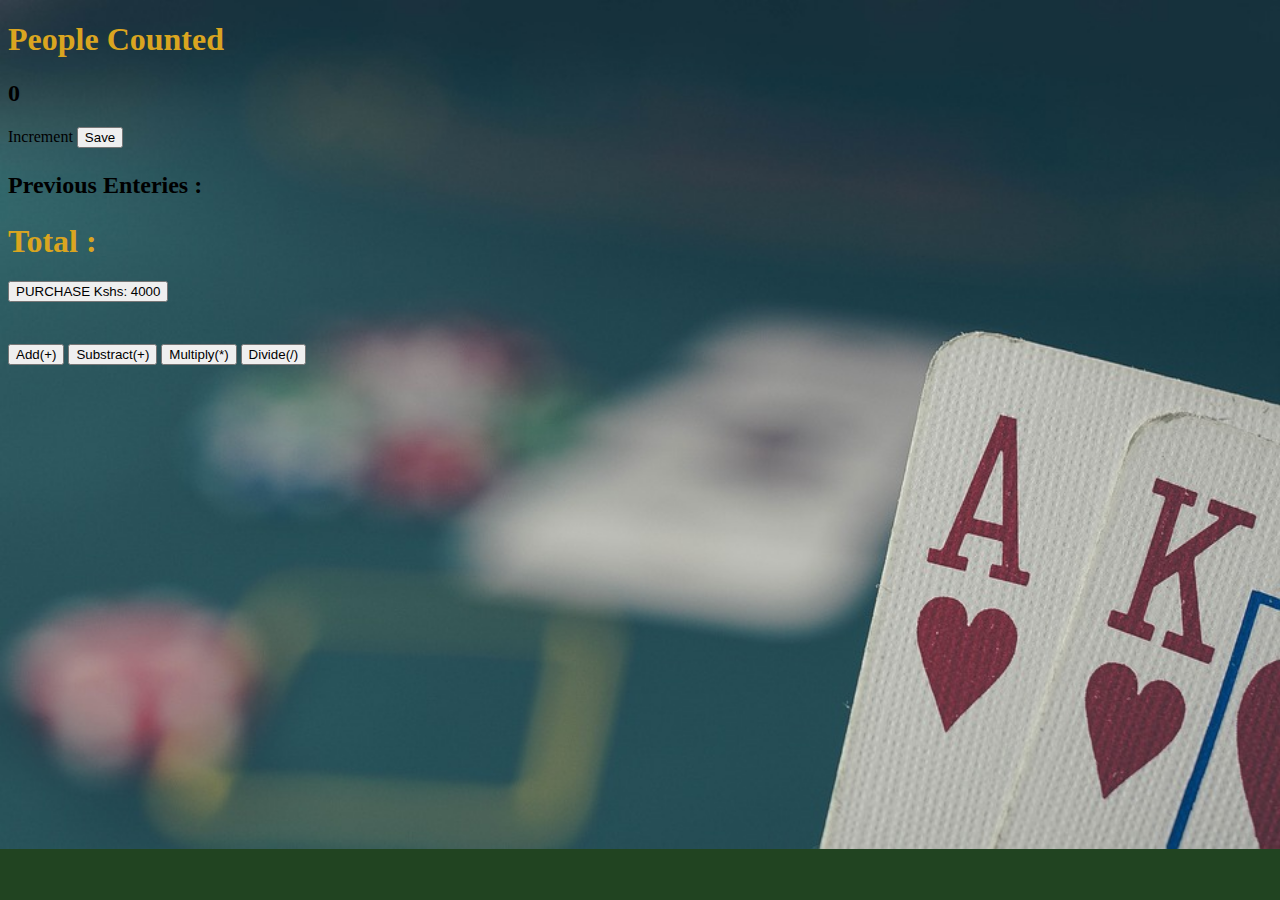
<file: index.html>
<!DOCTYPE html>
<html lang="en">

<head>
    <meta charset="UTF-8">
    <meta http-equiv="X-UA-Compatible" content="IE=edge">
    <meta name="viewport" content="width=device-width, initial-scale=1.0">
    <link rel="stylesheet" href="style.css">
    <link href="https://cdn.jsdelivr.net/npm/bootstrap@5.1.1/dist/css/bootstrap.min.css" rel="stylesheet"
        integrity="sha384-F3w7mX95PdgyTmZZMECAngseQB83DfGTowi0iMjiWaeVhAn4FJkqJByhZMI3AhiU" crossorigin="anonymous">
    <title>LEARNING || JS</title>
</head>

<body>
    <div class="container text-center mt-5">
        <div class="row">
            <div class="col-md-12 ms-center">
                <h1>People Counted</h1>
                <h2 id="count-el" >0</h2>
                <buttton class=" btn btn-success p-2 m-2 text-uppercase " id="increment-btn" onclick="increment()">Increment</buttton>
                <button class="btn btn-primary  p-2 m-2 text-uppercase" id="save-btn" onclick="save()">Save</button>
                <p id="save-el">Previous Enteries : </p>
                <h1 id="totalCount">Total : </h1>
                <button class="btn btn-primary" onclick="myError()">PURCHASE Kshs: 4000</button>
                <p id="error" class="text-danger"></p>
            </div>
        </div>
    </div>
<div class="container text-center mt-5">
    <div class="row">
        <div class="col-md-12 ms-center">
            <span id="num1-el" class="fs-1 mr-2"></span>
            <span id="num2-el" class="fs-1 "></span>
            <br>
            <button class="btn btn-success m-3" onclick="add()">Add(+)</button>
            <button class="btn btn-success  m-3" onclick="minus()">Substract(+)</button>
            <button class="btn btn-success  m-3" onclick=" multiply()">Multiply(*)</button>
            <button class="btn btn-success  m-3" onclick="division()">Divide(/)</button>
            <br>
            <span id="sum-el" class="mt-3"></span>
        </div>
    </div>
</div>





    <script src="app.js"></script>
    <script src="https://cdn.jsdelivr.net/npm/bootstrap@5.1.1/dist/js/bootstrap.bundle.min.js"
        integrity="sha384-/bQdsTh/da6pkI1MST/rWKFNjaCP5gBSY4sEBT38Q/9RBh9AH40zEOg7Hlq2THRZ"
        crossorigin="anonymous"></script>
</body>

</html>
</file>
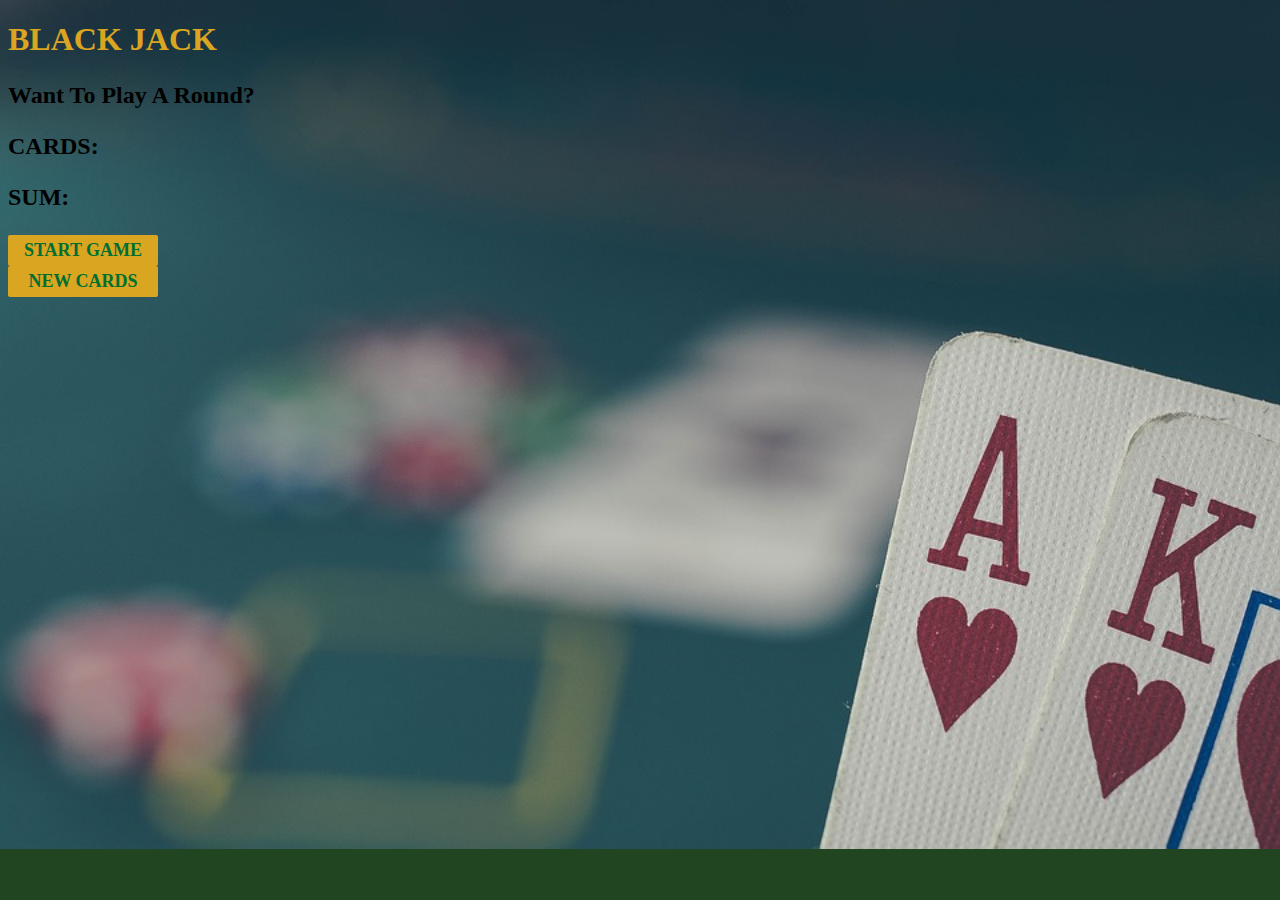
<file: index2.html>
<!DOCTYPE html>
<html lang="en">
<head>
    <meta charset="UTF-8">
    <meta http-equiv="X-UA-Compatible" content="IE=edge">
    <meta name="viewport" content="width=device-width, initial-scale=1.0">
    <link href="https://cdn.jsdelivr.net/npm/bootstrap@5.1.1/dist/css/bootstrap.min.css" rel="stylesheet"
    integrity="sha384-F3w7mX95PdgyTmZZMECAngseQB83DfGTowi0iMjiWaeVhAn4FJkqJByhZMI3AhiU" crossorigin="anonymous">
    <link rel="stylesheet" href="style.css">
    <title>Learning Js || BlackJack Challenge</title>
</head>
<body>
    <div class="container text-center">
        <div class="row">
            <div class="col-md-12">
                <h1 class=" fs-1  m-4">BLACK JACK</h1>
                <p id="message-el" class="text-white fst-italic" >Want To Play A Round?</p>
                <p class="text-white" id="cards-el">CARDS: </p>
                <P class="text-white" id="sum-el">SUM: </P>
                <button class="btn btn-warning text-white btn1" onclick="startGame()">START GAME</button>
                <br>
                <button class="btn btn-warning text-white btn1 mt-3" onclick="newCard()">NEW CARDS</button>
                <p id="greetings2"></p>
                <p id="player-el"></p>
            </div>
        </div>
    </div>

<script src="app.js"></script>
<script src="https://cdn.jsdelivr.net/npm/bootstrap@5.1.1/dist/js/bootstrap.bundle.min.js"
integrity="sha384-/bQdsTh/da6pkI1MST/rWKFNjaCP5gBSY4sEBT38Q/9RBh9AH40zEOg7Hlq2THRZ"
crossorigin="anonymous"></script>
</body>
</html>
</file>
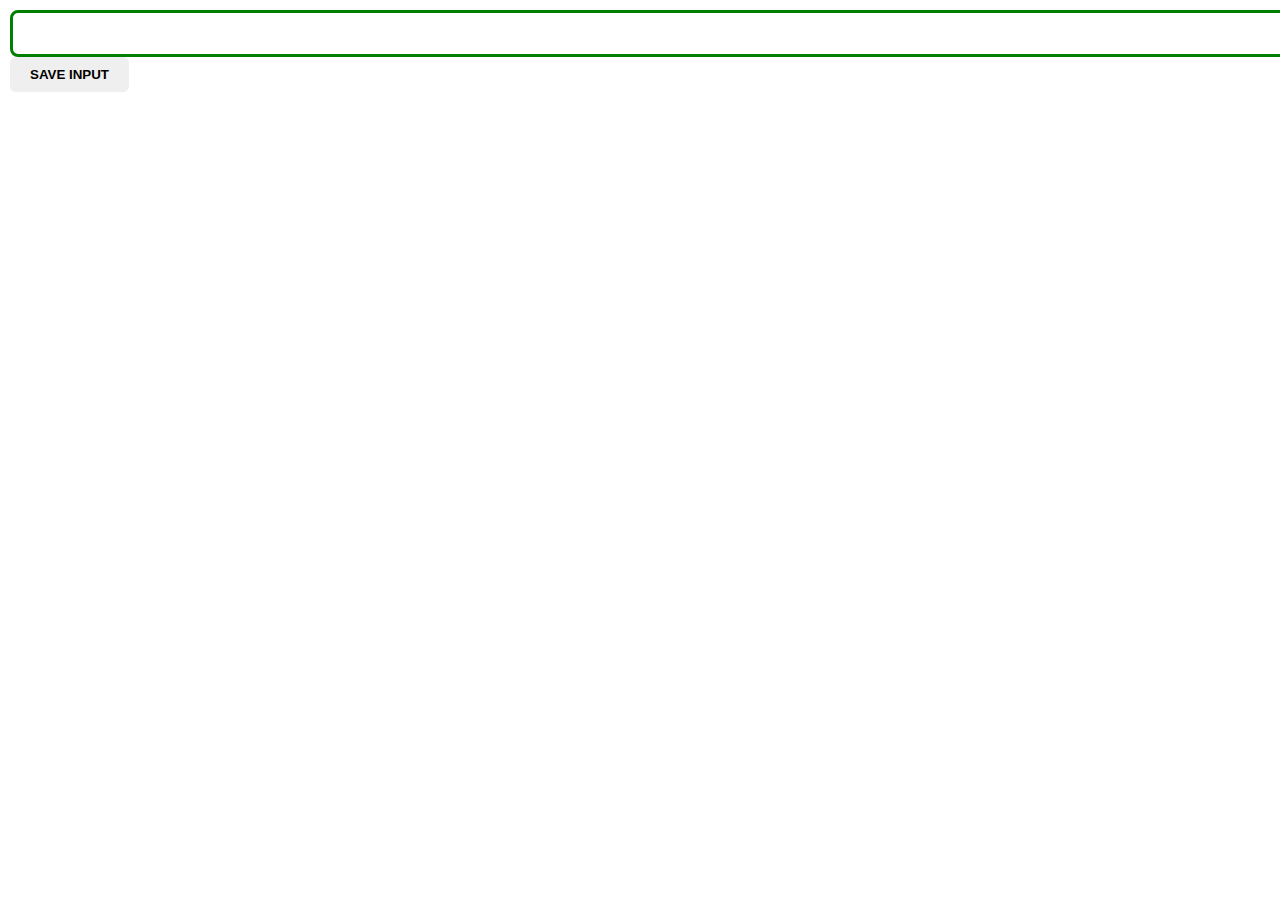
<file: index3.html>
<!DOCTYPE html>
<html lang="en">

<head>
    <meta charset="UTF-8">
    <meta http-equiv="X-UA-Compatible" content="IE=edge">
    <meta name="viewport" content="width=device-width, initial-scale=1.0">
    <link rel="stylesheet" href="style1.css">
    <link href="https://cdn.jsdelivr.net/npm/bootstrap@5.1.1/dist/css/bootstrap.min.css" rel="stylesheet"
        integrity="sha384-F3w7mX95PdgyTmZZMECAngseQB83DfGTowi0iMjiWaeVhAn4FJkqJByhZMI3AhiU" crossorigin="anonymous">
    <title>LEARNING || JS</title>
</head>
<body>
<div class="container">
    <div class="row">
        <div class="col-md-12">
              <input type="text" id="input-el" onfocus="this.value=''">  
        </div>
    </div>
    <div class="row">
        <div class="col-md-7">
            <button class="button btn btn-success mt-4" id = "input-btn" >SAVE INPUT</button>
        </div>
    </div>
     <ul id="ul-l" class="list-unstyled mt-3">

     </ul>
</div>

<!-- <div class="box" id="box">
    click to open box
</div> -->


<script src="app.js"></script>
<script src="https://cdn.jsdelivr.net/npm/bootstrap@5.1.1/dist/js/bootstrap.bundle.min.js"
        integrity="sha384-/bQdsTh/da6pkI1MST/rWKFNjaCP5gBSY4sEBT38Q/9RBh9AH40zEOg7Hlq2THRZ"
        crossorigin="anonymous"></script>
</body>

</html>
</file>
<file: style.css>
#increment-btn:hover{
    cursor: pointer;
    color: white;
    background-color: blue;
}
body{
    background-color: rgba(1, 41, 1, 0.876);
    background-image: url(img/poker-2619048_960_720.jpg);
    background-repeat: no-repeat;
    background-size: cover;
}
h1{
    color:  goldenrod !important;
    font-weight: 900;
    font-family: serif;
}
p{
    font-weight: 700;
    font-size: 24px ;
    font-family: 'Times New Roman', serif;
}
.btn1{
    color: #016f32 !important;
    width:  150px !important;
    font-family: 'Times New Roman', serif;
    background-color: goldenrod;
    padding-top: 5px !important;
    padding-bottom: 5px !important;
    font-weight: bold;
    border: none;
    border-radius: 2px;
    font-size: 18px !important;
}
</file>
<file: style1.css>
body{
    margin: 0px;
    padding: 10px;
    font-family: Arial, Helvetica, sans-serif;
    min-width: 400px !important;
}
#input-el{
    padding: 10px !important;
    width: 100%;
   border:  3px solid green;
   color: black;
   /* border: none; */
   font-family: 'Times New Roman', serif;
   font-size: 18px;
   border-radius: 8px;
}
button{
    border-radius: 6px !important;
    padding: 10px 20px  !important;
    border: none;
    font-weight: bold;
    /* color: black !important; */
}
a{
    text-decoration: underline !important;
    color: green !important;

}
/* .box{
    cursor: pointer;
    background: lightseagreen;
    padding: 40px;
    text-align: center;
    width: 200px;
    margin: 20px auto;
    color: #fff;
    font-weight: bold;
} */
</file>
